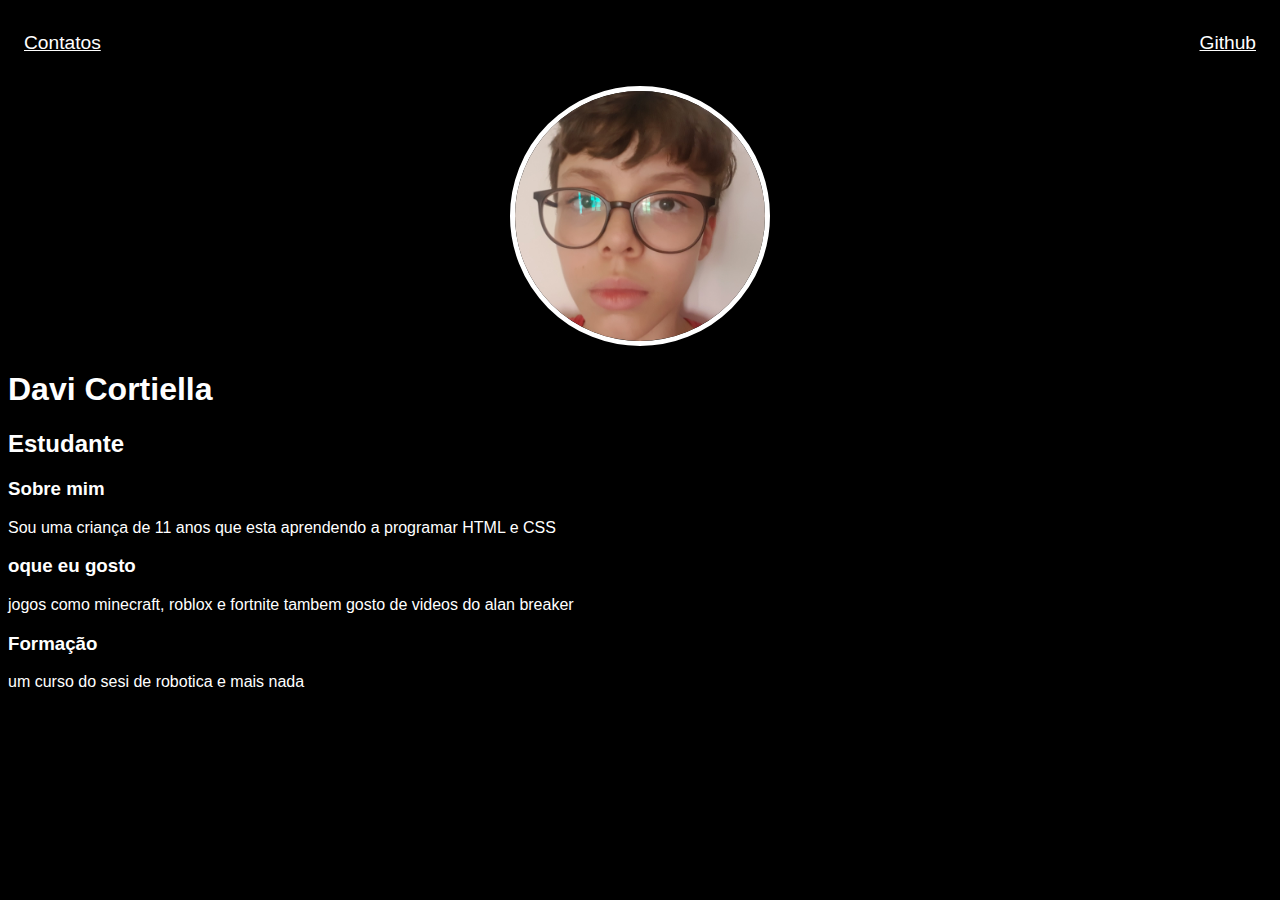
<file: index.html>
<!DOCTYPE html>
<html lang="pt-BR">
<head>
    <meta charset="UTF-8">
    <meta name="viewport" content="width=device-width, initial-scale=1.0">
    <link rel="stylesheet" href="./estilo.css">
    <title>Davi Cortiella</title>
</head>
<body>
    <nav>
        <ul>
            <li>
                <a href="./Contatos.html">Contatos</a>
            </li>
            <li>
                <a href="https://github.com/davizinho999">Github</a>
            </li>
        </ul>
    </nav>
    <header>
        <div class="center">
            <img src="./img/20231225_161236.jpg" alt="Foto do Davi">
        </div>
        <h1>Davi Cortiella</h1>
        <h2>Estudante</h2>
        <main>
            <section>
                <h3>Sobre mim</h3>
                <p>
                    Sou uma criança de 11 anos que esta aprendendo a programar HTML e CSS
                </p>
            </section>
            <section>
                <h3>oque eu gosto</h3>
                <p>
                    jogos como minecraft, roblox e fortnite tambem gosto de videos do alan breaker
                </p>
            </section>
            <section>
                <h3>Formação</h3>
                <p>
                    um curso do sesi de robotica e mais nada
                </p>
            </section>
        </main>
    </header>
</body>
</html>
</file>
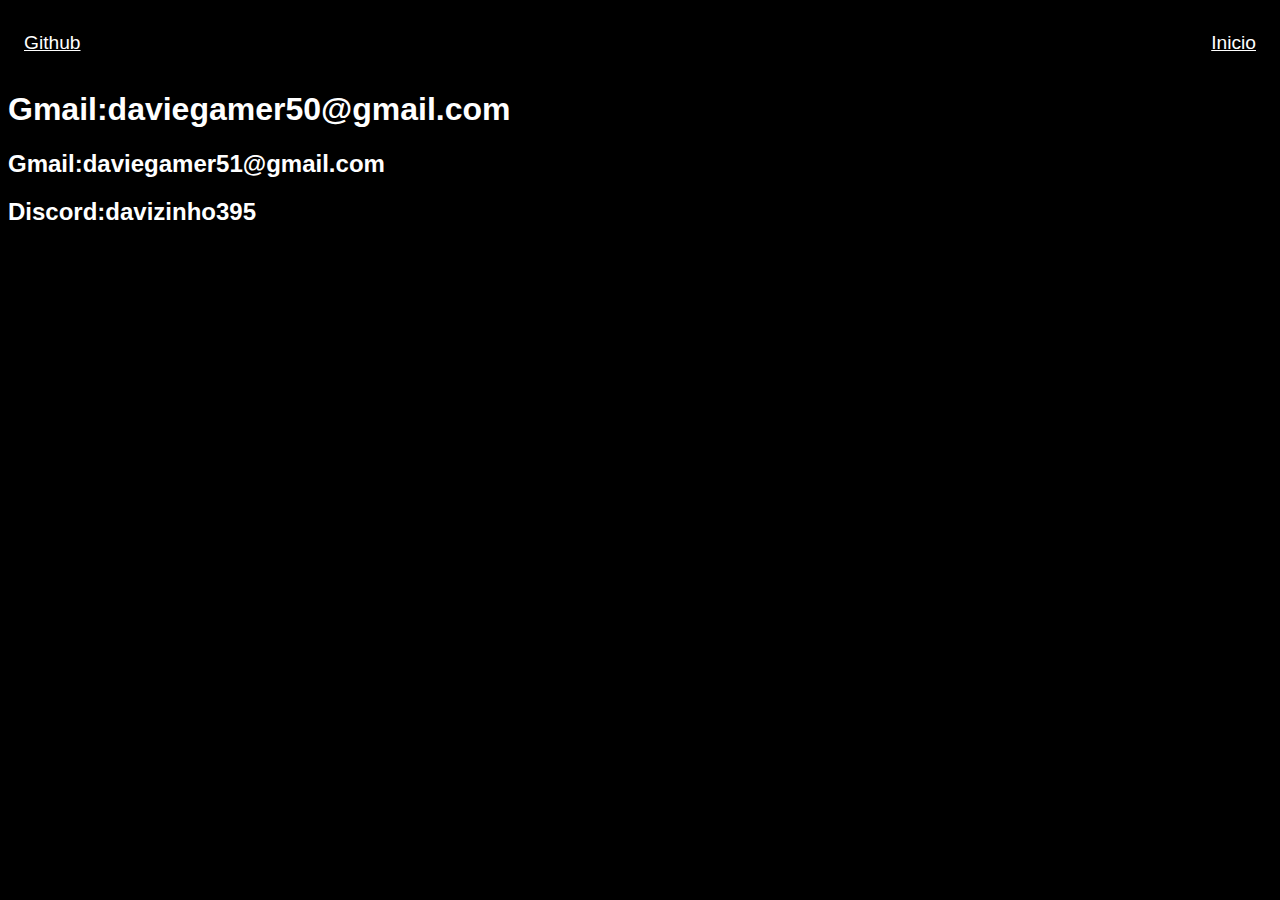
<file: Contatos.html>
<!DOCTYPE html>
<html lang="pt-BR">
<head>
    <meta charset="UTF-8">
    <meta name="viewport" content="width=device-width, initial-scale=1.0">
    <title>Contatos</title>
    <link rel="stylesheet" href="./estilo.css">
</head>
<body>
    <nav>
        <ul>
            <li>
                <a href="http://github.com/davizinho999">Github</a>
            </li>
            <li>
                <a href="./index.html" class="texto">Inicio</a>
            </li>
        </ul>
    </nav>
    <h1>Gmail:daviegamer50@gmail.com</h1>
    <h2>Gmail:daviegamer51@gmail.com</h2>
    <h2>Discord:davizinho395</h2>
</body>
</html>
</file>
<file: estilo.css>
* {background-color: black;
    font-family: Arial, Helvetica, sans-serif;
    color: white;}

img {
    text-align: center;
}

ul {
    display: flex;
    justify-content: space-between;
    list-style-type:none;
    align-items: center;
    padding: 16px;
}

img{
    width: 250px;
    border-radius: 50%; 
    border: 5px solid white;
}

.center{
    text-align: center;
}

a {font-size: larger;}
</file>
